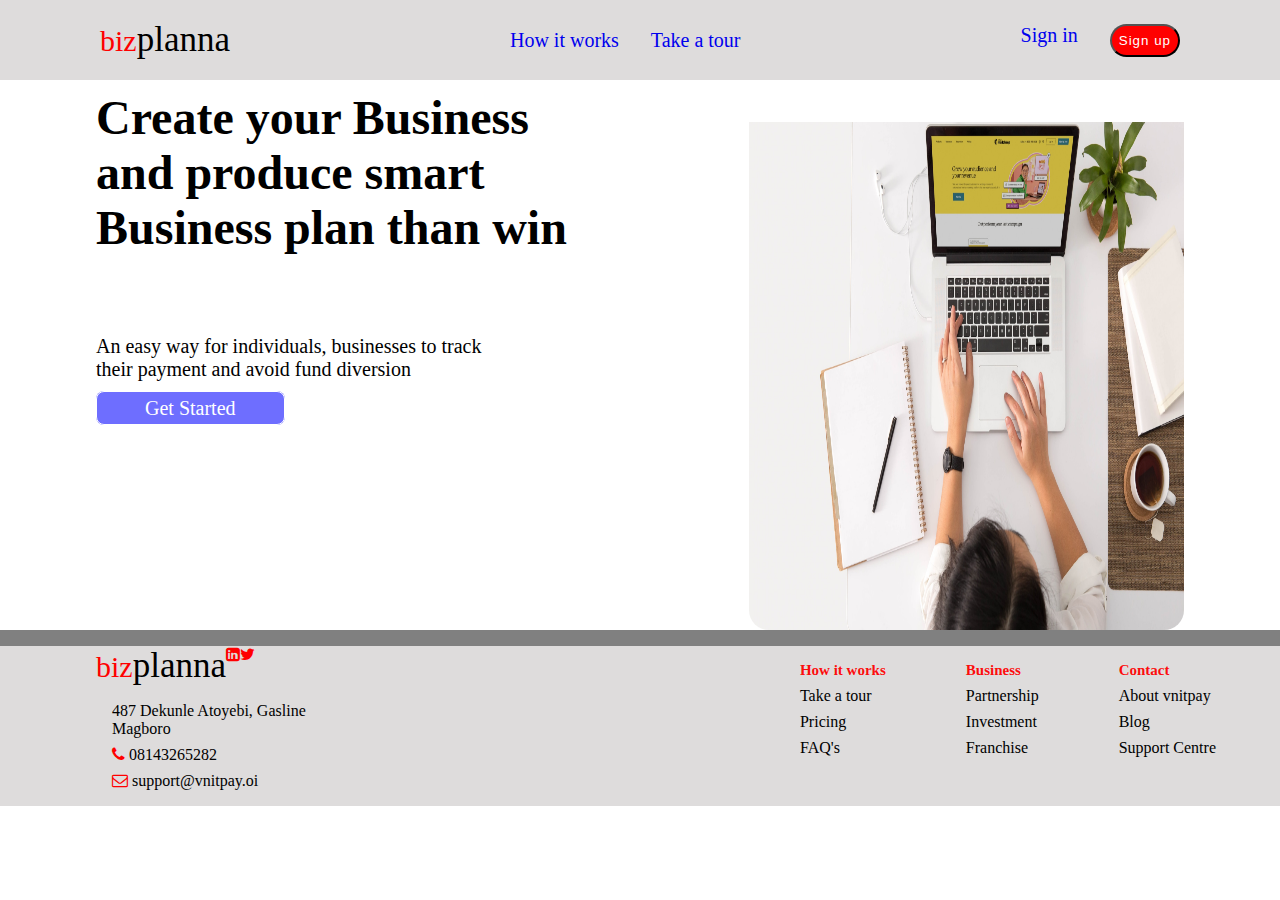
<file: dashboardpage/index.html>
<!DOCTYPE html>
<html lang="en">
<head>
    <meta charset="UTF-8">
    <meta http-equiv="X-UA-Compatible" content="IE=edge">
    <meta name="viewport" content="width=device-width, initial-scale=1.0">
    <title>Landing Page</title>
    <link rel="stylesheet" href="https://cdnjs.cloudflare.com/ajax/libs/font-awesome/4.7.0/css/font-awesome.min.css">
    <link rel="stylesheet" href="style.css">
</head>
<body>
 <header class="mainheader">
    <div class="design">
        <p class="logo"><span>biz</span>planna</p>
        <ul class="first">
            <li><a href="#">How it works</a></li>
            <li><a href="#">Take a tour</a></li>
        </ul>
        <ul class="second">
            <li><a href="#">Sign in</a></li>
            <li><a href="#"><button>Sign up</button></a></li>
        </ul>
    </div>
</header>
 <section>
    <div class="sec">
        <div>
         <h1 class="bigtext">Create your Business<br>and produce smart<br>Business plan than win</h2>
         <p class="small">An easy way for individuals, businesses to track<br>their payment and avoid fund diversion</p>
         <a href="#" class="get">Get Started</a>
         </div>
        <img src="../assets/unsplash_04X1Yp9hNH8.png" alt="">
     <!-- <div class="linebreak"></div>
    </div> -->
</section>
<div class="linebreak"></div>
    </div>
<footer class="foot">
    <div class="biz">
        <!-- <h1><span class="big">biz</span>planna</h1> -->
        <div class="big2">
         <!-- <h1><span class="big">biz</span>planna</h1> -->
         <p class="logo"><span>biz</span>planna</p>
         <i class="fa fa-linkedin-square" aria-hidden="true"></i>
         <i class="fa fa-twitter" aria-hidden="true"></i>
        </div>
        <ul class="list">
            <li class="gas">487 Dekunle Atoyebi, Gasline<br>Magboro</li>
            <li class="space"><i class="fa fa-phone" aria-hidden="true"></i>  08143265282</li>
            <li class="space"><i class="fa fa-envelope-o" aria-hidden="true"></i>  support@vnitpay.oi</li>
        </ul>
    </div>
    <div class="gen">
        <div class="how"><h1 class="work">How it works</h1>
          <ul class="arrange">
            <li class="ship">Take a tour</li>
            <li class="ship">Pricing</li>
            <li class="ship">FAQ's</li>
          </ul>
        </div>
        <div class="how"><h1 class="work">Business</h1>
          <ul class="arrange">
            <li class="ship">Partnership</li>
            <li class="ship">Investment</li>
            <li class="ship">Franchise</li>
          </ul>
        </div>
        <div class="how"><h1 class="work">Contact</h1>
          <ul class="arrange">
            <li class="ship">About vnitpay</li>
            <li class="ship">Blog</li>
            <li class="ship">Support Centre</li>
          </ul>
        </div>
    </div>
</footer>
<body>
    
</body>
</html>
</file>
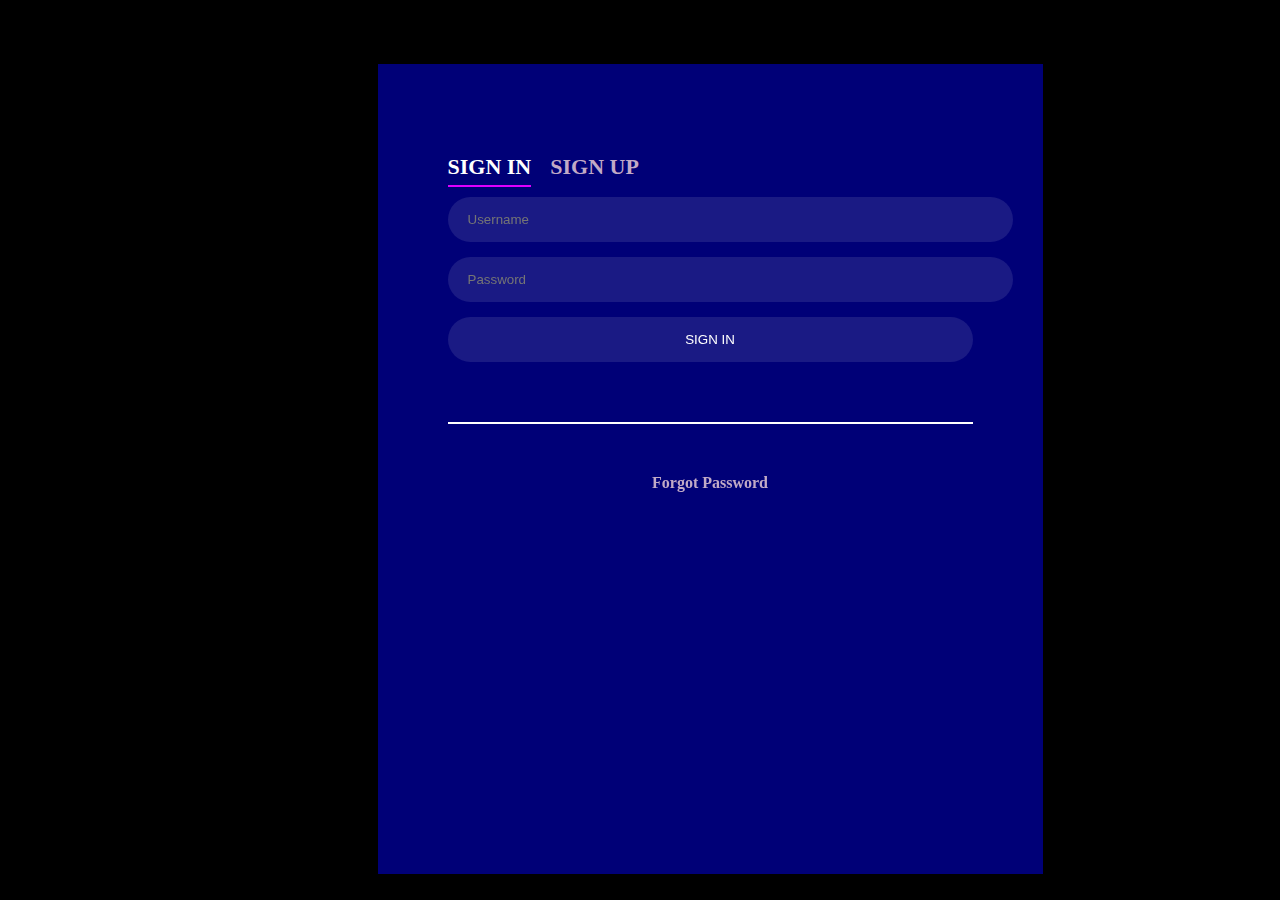
<file: login/index.html>
<!DOCTYPE html>
<html lang="en">
<head>
    <meta charset="UTF-8">
    <meta http-equiv="X-UA-Compatible" content="IE=edge">
    <meta name="viewport" content="width=device-width, initial-scale=1.0">
    <title>Document</title>
    <link rel="stylesheet" href="style.css">
</head>
<body>
    <div class="container">
      <div class="login-container">
        <input id="item-1" type="radio" name="item" class="sign-in" checked><label for="item-1" class="item">Sign In</label>
        <input id="item-2" type="radio" name="item" class="sign-up"><label for="item-2" class="item">Sign Up</label>
        <div class="login-form">
          <div class="sign-in-html">
            <div class="group">
              <input placeholder="Username" id="user" type="text" class="input">
            </div>
            <div class="group">
              <input placeholder="Password" id="pass" type="password" class="input" data-type="password">
            </div>

            <div class="group">
              <input type="submit" class="button" value="Sign In">
            </div>
            <div class="hr"></div>
            <div class="footer">
               <a href="#forget">Forgot Password</a>
          </div>
          <div class="sign-up-htm">
            <div class="group">
              <input placeholder="Username" id="user" type="text" class="input">
            </div>
            <div class="group">
              <input placeholder="Email address" id="pass" type="text" class="input">
            </div>
            <div class="group">
              <input placeholder="Password" id="pass" type="Password" class="input" data-type="password">
            </div>
            <div class="group">
              <input placeholder="Repeat password" id="pass" type="password" class="input" data-type="password">
            </div>
            <div>
              <input type="Submit" class="button" value="Sign-up">
            </div>
            <div class="hr"></div>
            <div class="footer">
              <label for="item-1">Already have an account?</label>
          </div>
        </div>
      </div>
    </div>
</body>
</html>
</file>
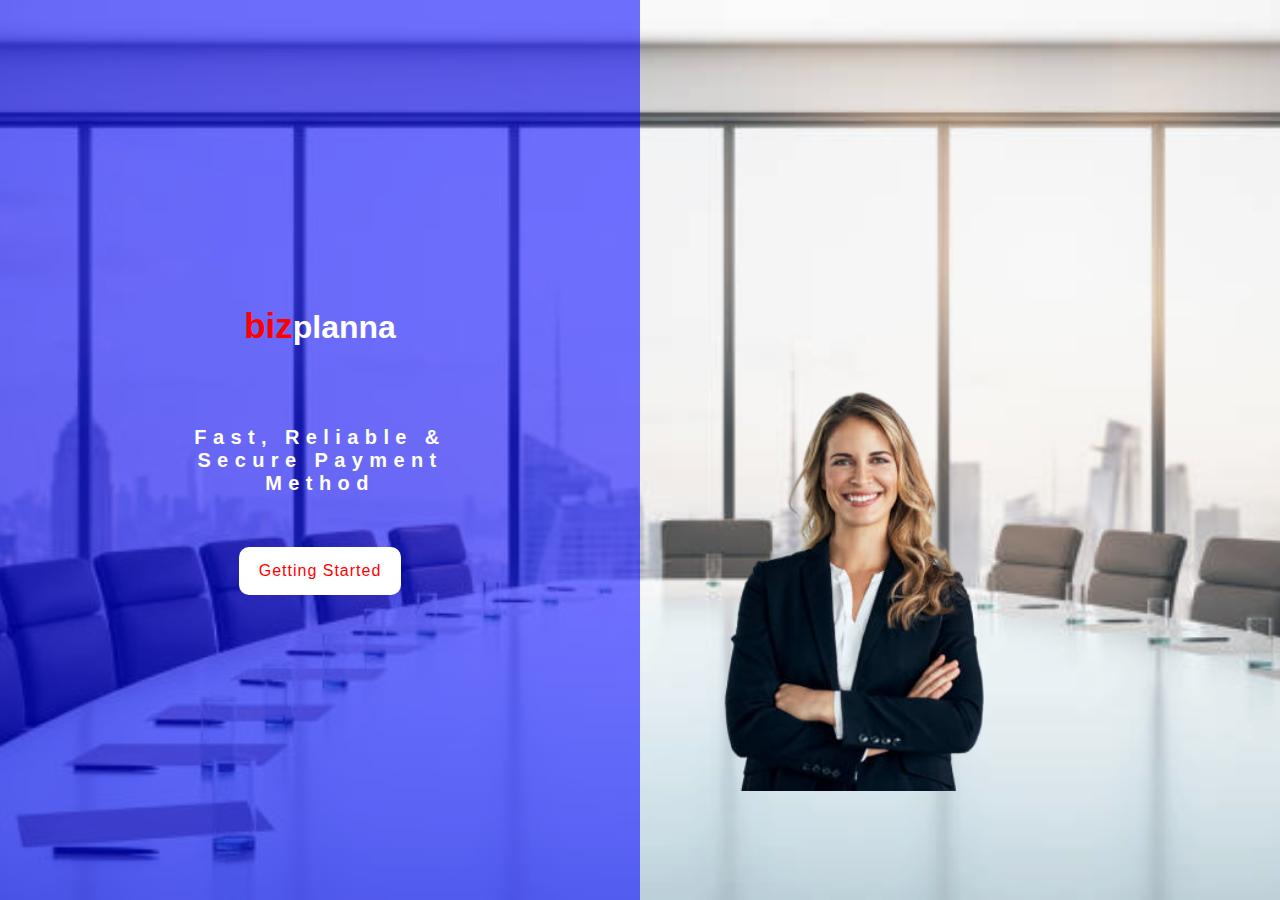
<file: onboardingPage/index.html>
<!DOCTYPE html>
<html lang="en">
<head>
    <meta charset="UTF-8">
    <meta http-equiv="X-UA-Compatible" content="IE=edge">
    <meta name="viewport" content="width=device-width, initial-scale=1.0">
    <title>Document</title>
    <link rel="stylesheet" href="style.css">
</head>
<body>
    <div class="hero">
     <!-- <img src="../assets/meeting room.jpg" alt="gfg"> -->
        <div class="first">
            <h1><span class="biz">biz</span>planna</h1>
            <h2>Fast, Reliable &<br> Secure Payment <br> Method</h2>
            <a href="#">Getting Started</a>
        </div>
        <div class="second">
            <img src="../assets/womanpicture.png" alt="" style="width: 120%; height: 120%;">
    
        </div>
    </div>
        
    <!-- <div class="second">
        <img src="../assets/womanpicture.png" alt="">

    </div> -->
    
</body>
</html>
</file>
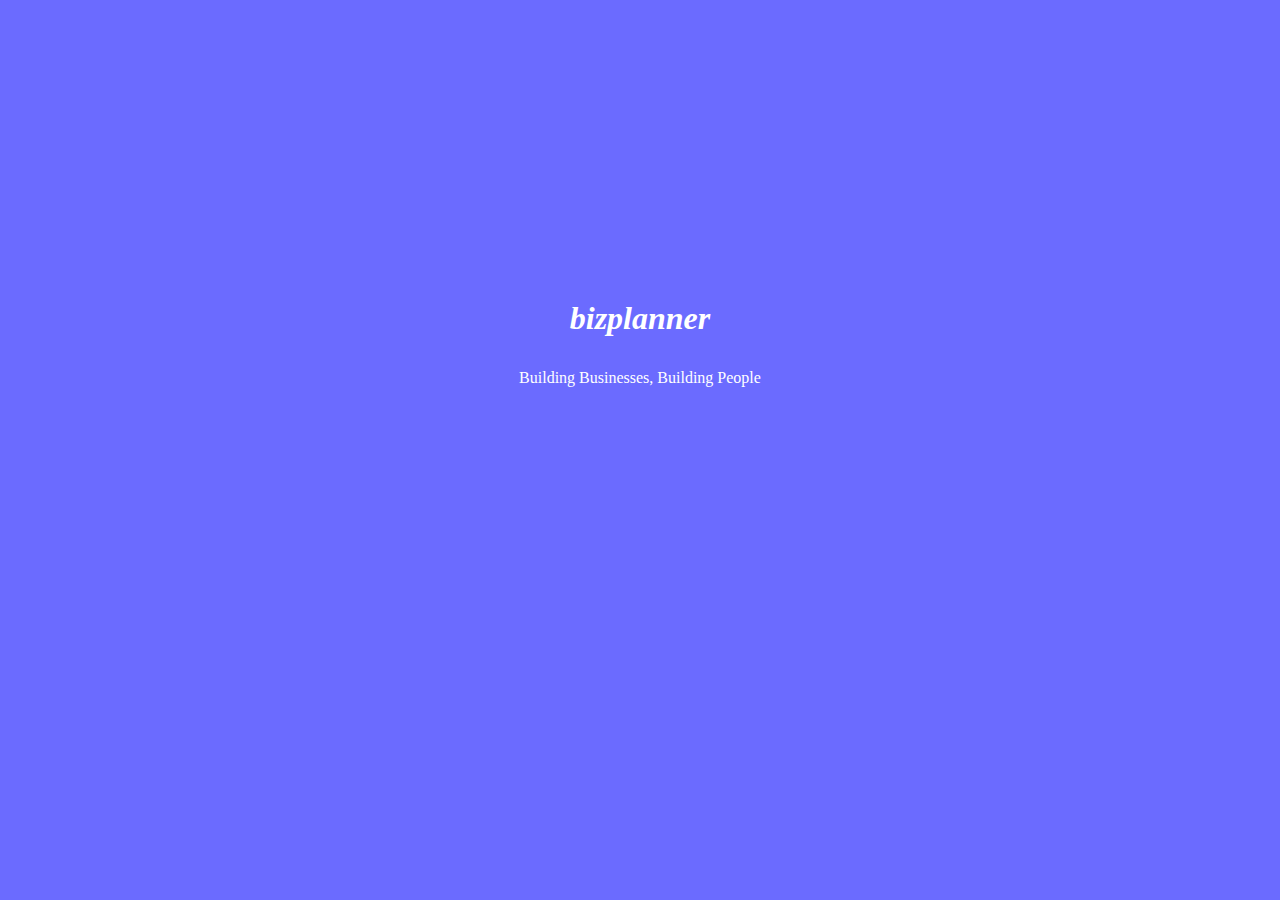
<file: splashscreen/index.html>
<!DOCTYPE html>
<html lang="en">
<head>
    <meta charset="UTF-8">
    <meta http-equiv="X-UA-Compatible" content="IE=edge">
    <meta name="viewport" content="width=device-width, initial-scale=1.0">
    <title>Slashscreen</title>
    <link rel="stylesheet" href="style.css">
</head>
<body>
    <h1>bizplanner</h1>
    <p>Building Businesses, Building People</p>
    
</body>
</html>
</file>
<file: dashboardpage/style.css>
*{
    margin: 0;
    padding: 0;
    box-sizing: border-box;
}
body{
    /* display: flex; */
    /* position: relative; */
    /* padding: 2rem;
    justify-content: center; */

}
/* .mainheader{
    /* position: relative; */
    /* width: 100%; 
    min-height: 100%;  
    padding: 10px;  
    display: flex;
    justify-content: space-between;
    align-items: center;

} */
.mainheader{
    padding-bottom: 5.6rem;
}
.design{
    position: absolute;
    top: 0;
    left: 0;
    width: 100%;
    padding: 20px 100px;
    display: flex; 
    justify-content: space-between;
    align-items: center;
    background: rgba(197, 195, 195, 0.575);
    font-size: 20px;
}
.logo{
    font-size: 35px;
}
 .logo > span{
    color: red;
    font-size: 30px;
    

} 

 .first{
    position: relative;
    list-style: none;
    display: flex;
    font-weight: 400;
    justify-content: space-between;
    /* margin: 2px; */
    display: inline-flex;
    gap: 2rem ;
    text-decoration: none;
    
} 
.second{
    position: relative;
    list-style: none;
    display: flex;
    font-weight: 400;
    justify-content: space-between;
    /* margin: 2px; */
    display: inline-flex;
    gap: 2rem ;
    text-decoration: none;

}
a{
    text-decoration: none;
    list-style: none;
}
button{
    /* margin-top: 20px; */
    /* padding: 15px 20px; */
    background: red;
    color: white;
    border-radius: 3rem;
    font-weight: 500;
    letter-spacing: 1px;
    text-decoration: none;
    padding-inline: 8rem;
    padding: 7px;
}
.sec{
    display: flex;
    justify-content: space-between;
    top: 0;
    margin-top: 0;
    padding-inline: 6rem;
    /* padding-inline-end: 2rem; */
    
}
img{
    padding-top: 2rem;
    border-radius: 20px 20px 20px 20px;
    height: 60vh;
    width: 40%;
    
    
}
.bigtext{
    font-size: 3rem;
    font-weight: 400%;
    padding-bottom: 5rem;

}

.small{
    font-size: 20px;
    padding-bottom: 1rem;
}
.get{
    border: 1px solid;
    background-color: rgba(0, 0, 255, 0.568);
    border-radius: 8px;
    color: white; 
    font-size: 20px;
    font-weight: 10px;
    padding: 5px;
    padding-inline: 3rem;   
}
.linebreak{
    /* background-color:red; */
    background-color: grey;
    font-size: 10px;
    display: flex;
    height: 1rem;
    
}
.foot{
    display: flex;
    position: relative;
    /* padding: 50px 100px; */
    /* margin-top: 10px; */
    /* background-color: rgba(245, 245, 245, 0.384); */
    width: 100%;
    /* align-items: center; */
    justify-content: space-between;
    background: rgba(197, 195, 195, 0.575);
    /* margin: 50px; */
    /* padding-inline: 2px; */
    gap: 2rem;
    position: relative;
    

}
.biz{
    margin-left: 4rem;
    list-style: none;
    padding-left: 2rem;
    gap: 2rem;

}
.big{
    font-size: 35px;
}
.big > span{
    color: red;
    font-size: 30px;
}
.list{
    padding: 1rem;
    list-style: none;
    display: list-item;
}
/* .gas{
    display: inline-block;
} */
.gen{
    display: flex;
    justify-content: space-between;
    padding-right: 2rem;
    /* height: 50%; */
}
.work{
    font-size: 15px;
    color:rgba(255, 0, 0, 0.952);
    padding-top: 1rem;

}
i{
    color: red;
}
.arrange{
    align-items: flex-start;
    list-style: none;
    text-decoration: none;
    display: list-item; 
    /* padding-top: 1.5rem; */
}
.big2{
    display: flex;
}
li{
    list-style: none;
}
.ship{
    padding-top: 0.5rem;
}
.how{
    padding-left: 3rem;
    padding-right: 2rem;
    left: 2rem;
}
.space{
    padding-top: 0.5rem;
}
</file>
<file: login/style.css>
body {
    margin: 0;
    color: #c1AAC6;
    background: black;
    font-family: Georgia, 'Times New Roman', Times, serif;
    font-weight: bold;
}

*,
:after
:before{
    box-sizing: border-box;
}
.clearfix:after,
.clearfix:before{
    content: '';
    display: itemle
}
.clearfix:after{
    clear: both;
    display: block;
}
a{
    color: inherit;
    text-decoration: none;
}
.container{
    width: 100%;
    margin: auto;
    margin-top: 5%;
    max-width: 525px;
    min-height: 670px;
    position: relative;
    box-shadow: 0 120px 0 rgba(0, 0, 0, 24), 0 17px 50px 0 rgba(0, 0, 0, 19);
}
.login-container{
    width: 100%;
    height: 100%;
    position: absolute;
    padding: 90px 70px 50px 70px;
    background: rgba(0, 0, 255, 0.466);
}
.login-container .sign-in-htm,
.login-container .sign-up-htm{
    top: 30%;
    left: 0;
    right: 0;
    bottom: 0;
    position: absolute;
    transform: rotateY(180deg);
    backface-visibility: hidden;
    transition: all .4s linear;
}
.login-container .sign-up-htm{
    top: 20%;
}

.login-container .sign-in,
.login-container .sign-up,
.login-form .group .check{
    display: none;
}
 
.login-container .item,
.login-form .group .label,
.login-form .group .button{
    text-transform: uppercase;
}

.login-container .item{
    font-size: 22px;
    margin-right: 15px;
    padding-bottom: 5px;
    margin: 0 15px 10px 0;
    display: inline-block;
    border-bottom: 2px solid transparent;
    cursor: pointer;
}
.login-container .sign-in:checked+.item,
.login-container .sign-up:checked+item{
    color: #fff;
    border-color: #df00ff;
}
.login-form{
    min-height: 345px;
    position: relative;
    perspective: 1000px;
    transform-style: preserve-3d;
}

.login-form .group{
    margin-bottom: 15px;
}

.login-form .group .label,
.login-form .group .input,
.login-form .group .button{
    width: 100%;
    color: #fff;
    display: block;
}

.button{
    cursor: pointer;
}
.login-form .group .input,
.login-form .group .button{
    border: none;
    padding: 15px 20px;
    border-radius: 25px;
    background: rgba(255, 255, 255, .1);
}

.login-form .group input[data-type="password"] {
    text-security: circle;
    -webkit-text-security: circle;
}
.login-form .group .label{
    color: #aaa;
    font-size: 12px;
}

.login-form .group.button{
    background: #df00ff;

}

.login-form .group .check:checked+label{
    color: #fff;
}

.login-container .sign-in:checked+.item+.sign-up+.item+.login-form .sign-in-htm{
    transform: rotate(0);
}
.login-container .sign-up:checked+.item+.login-form
.sign-up-htm{
    transform: rotate(0);
}
.hr{
    height: 2px;
    margin: 60px 0 50px 0;
    background: rgba(255, 255, 255, 2);
}
.footer{
    text-align: center;
}
</file>
<file: onboardingPage/style.css>
*{
    padding: 0;
    margin: 0;
    box-sizing: border-box;
}

body{
    margin: 0;
    font-family: Verdana, Geneva, Tahoma, sans-serif;
    
}

.hero{
    background-color: aqua;
    background-image: url(../assets/meeting\ room.jpg);
    /* padding-top: 200px;
    padding-bottom: 200px; */
    background-repeat: no-repeat;
    /* background-size: cover; */
    background-size: cover;
    background-position: center center;
    min-height: 100vh;
    display: flex;
    position: fixed;
    min-width: 100%;
    min-height: 100%;
    
    
}
.text{
    color: blue;
  
}
.img{
    width: fit-content;
    width: 100%;
    height: 100%;
}
.first, .second{
    min-height: 100%;
    width: 50%;
    display: flex;
    justify-content: center;
    flex-direction: column;

}
.first{
    background-color: rgba(0, 0, 255, 0.555);
    align-items: center;
    color: #fff;
    text-align: center;

}
.second{
    background-color: #cccccc20;
    align-items: center;  
    padding-left: 1rem;
    position: absolute;
    display: flex;
    left: 50%;
    top: 13.5%;
    overflow: hidden;



}

.biz{
    color: red;
    font-size: 35px;

}
h2{
    padding-top: 5rem;
    font-size: 20px;
    letter-spacing: 0.4rem;
    padding-bottom: 2rem;

}

h3{
    padding-top: 3rem;
}
.first a{
    display: inline-block;
    margin-top: 20px;
    padding: 15px 20px;
    background: white;
    color: red;
    border-radius: 10px;
    font-weight: 500;
    letter-spacing: 1px;
    text-decoration: none;
    
}
.h1.span{
    color: red;
}
</file>
<file: splashscreen/style.css>
*{
    margin: 0;
    padding: 0;
    box-sizing: border-box;
}
body{
    color: white;
    display: inline;
    text-align: center;
    background-color: rgba(0, 0, 255, 0.582) ;
    /* position: relative; */
    align-items: center;
    justify-content: center;
    margin-top: 4rem;
    /* line-height: 2px; */

}
h1{
    position: relative;
    font-size: xx-large;
    font-weight: 600;
    margin-top: 300px;
    font-style: italic;
    padding-bottom: 2rem;

}
.p{
    display: inline;
    position: relative;
    padding-top: 2rem;
    font-weight: 800;
    /* line-height: 2px; */
}
</file>
